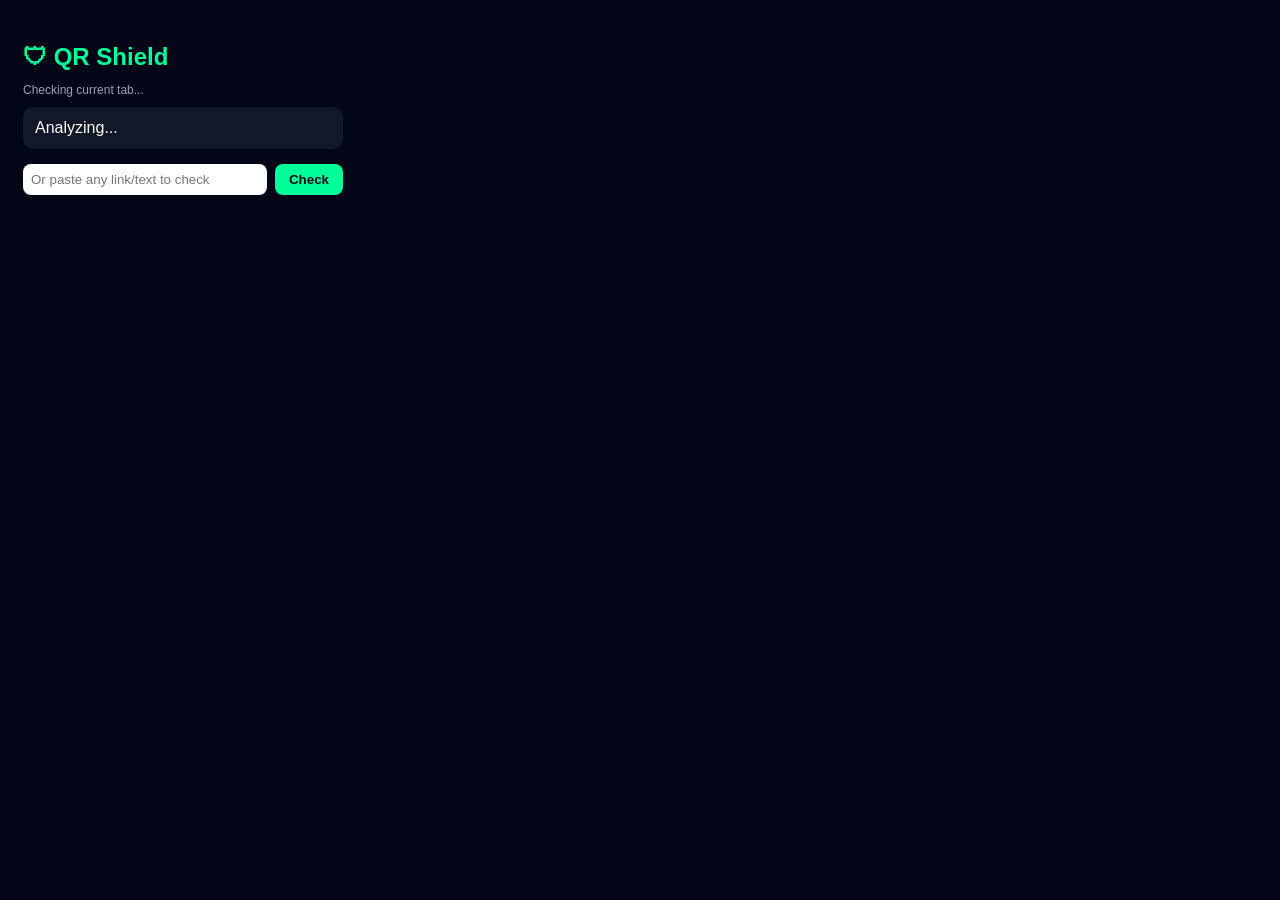
<file: extension/popup.html>
<!DOCTYPE html>
<html>
<head>
    <meta charset="UTF-8">
    <title>QR Shield</title>
    <link rel="stylesheet" href="popup.css">
</head>
<body>
    <h2>🛡 QR Shield</h2>
    <p id="pageUrl">Checking current tab...</p>
    <div id="result" class="result-box">Analyzing...</div>

    <div class="manual-check">
        <input type="text" id="manualInput" placeholder="Or paste any link/text to check">
        <button id="checkBtn">Check</button>
    </div>

    <script src="ml_model.js"></script>
    <script src="popup.js"></script>
</body>
</html>
</file>
<file: extension/popup.css>
body {
    width: 320px;
    font-family: 'Poppins', Arial, sans-serif;
    background: #020617;
    color: white;
    padding: 15px;
}
h2 { color: #00ff99; margin-bottom: 10px; }
#pageUrl { font-size: 12px; color: #94a3b8; word-break: break-all; margin-bottom: 10px; }
.result-box {
    background: #111827;
    padding: 12px;
    border-radius: 10px;
    margin-bottom: 15px;
}
.result-box ul { margin: 8px 0 0 18px; padding: 0; font-size: 12px; color: #cbd5e1; }
.manual-check { display: flex; gap: 8px; }
#manualInput {
    flex: 1;
    padding: 8px;
    border-radius: 8px;
    border: none;
    outline: none;
}
#checkBtn {
    padding: 8px 14px;
    border: none;
    border-radius: 8px;
    background: #00ff99;
    color: #020617;
    font-weight: bold;
    cursor: pointer;
}
</file>
